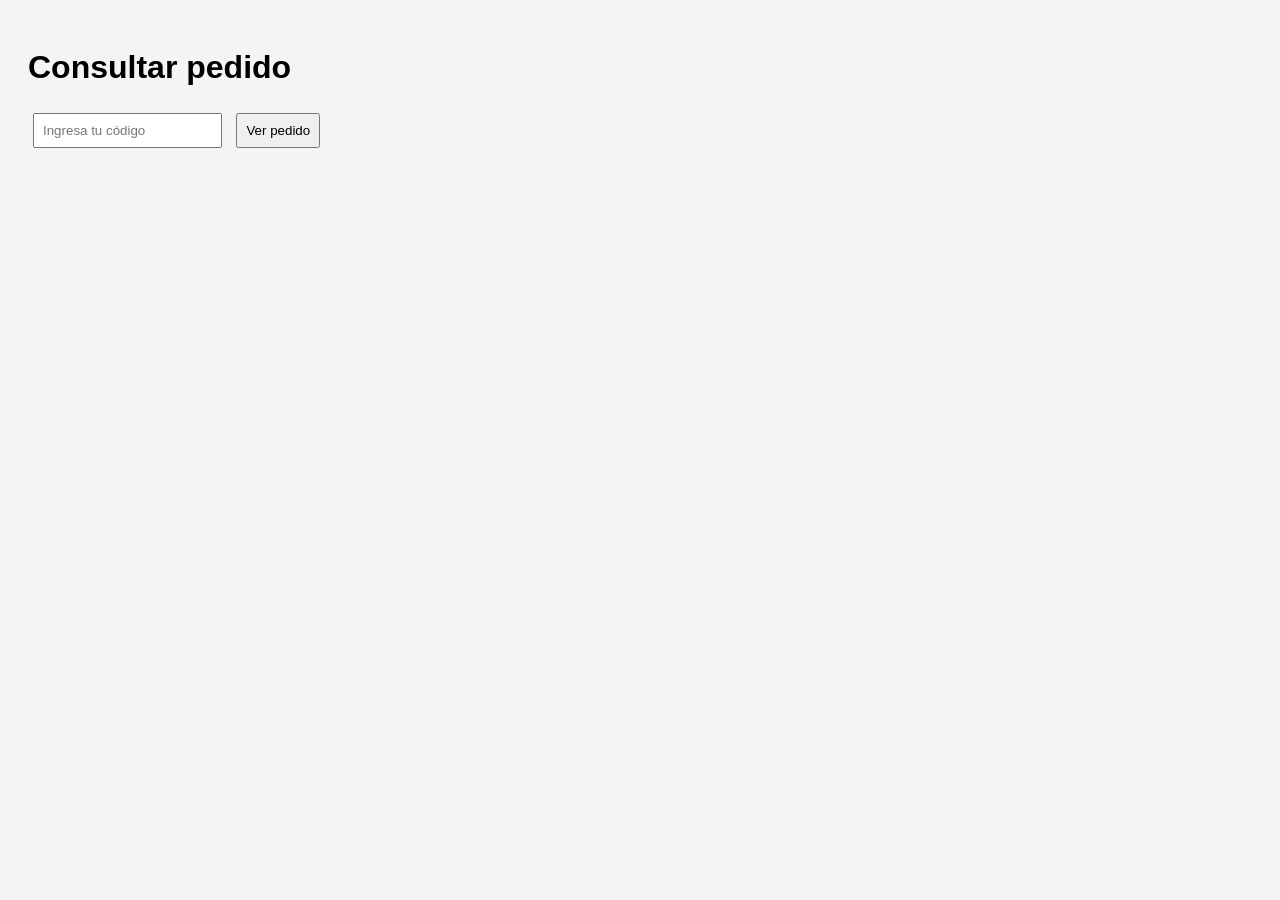
<file: index.html>
<!DOCTYPE html>
<html lang="es">
<head>
  <meta charset="UTF-8">
  <title>Estado de Pedido</title>
  <link rel="stylesheet" href="style.css">
</head>
<body>

<h1>Consultar pedido</h1>

<div id="loginBox">
  <input id="codigo" placeholder="Ingresa tu código">
  <button onclick="login()">Ver pedido</button>
</div>

<div id="pedidoBox" style="display:none;">
  <h2>Tu pedido</h2>
  <div id="infoPedido"></div>
</div>

<script src="script.js"></script>
</body>
</html>
</file>
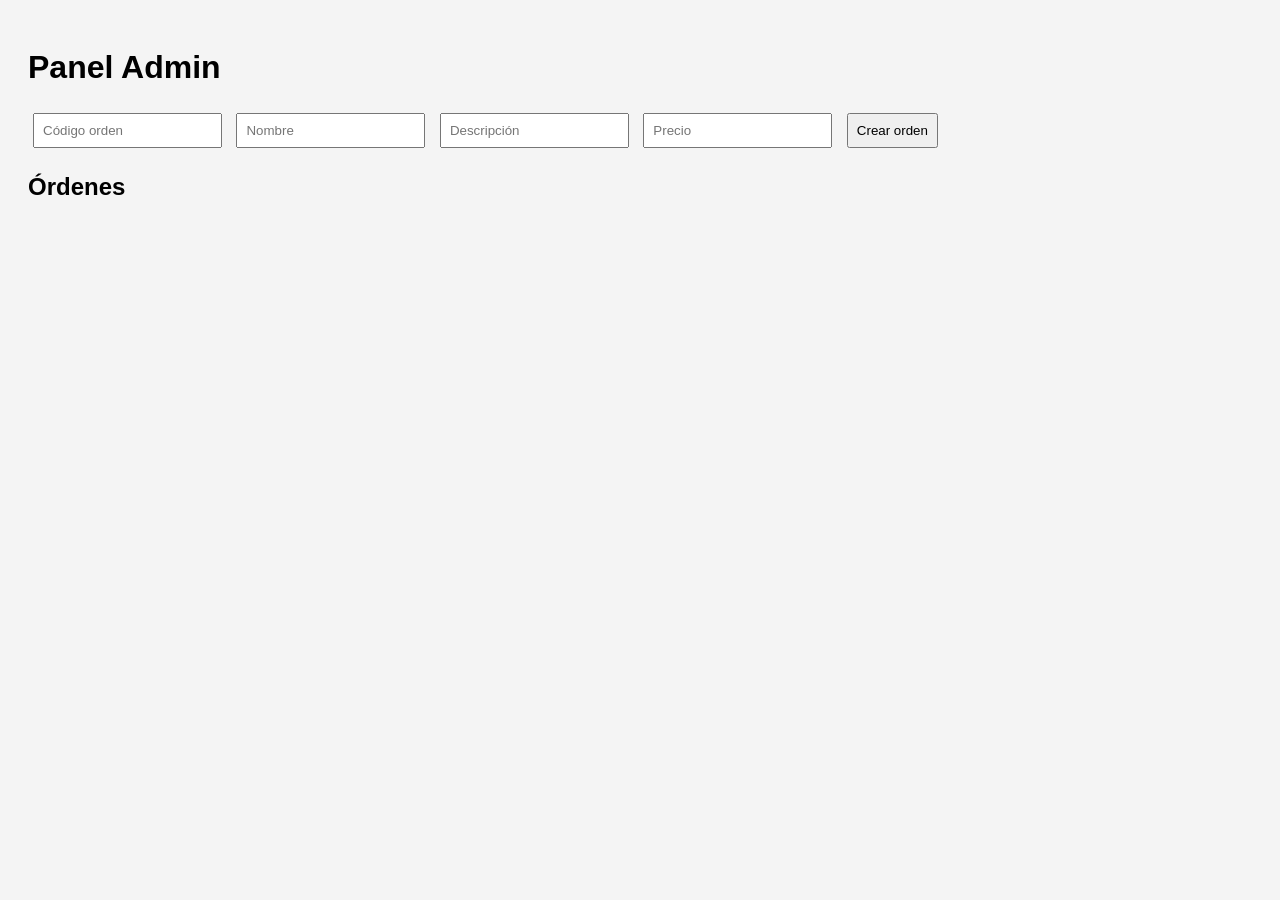
<file: admin.html>
<!DOCTYPE html>
<html lang="es">
<head>
  <meta charset="UTF-8">
  <title>Admin Panel</title>
  <link rel="stylesheet" href="style.css">
</head>
<body>

<h1>Panel Admin</h1>

<div>
  <input type="number" id="numero" placeholder="Código orden">
  <input type="text" id="nombre" placeholder="Nombre">
  <input type="text" id="desc" placeholder="Descripción">
  <input type="number" id="precio" placeholder="Precio">
  <button onclick="agregar()">Crear orden</button>
</div>

<h2>Órdenes</h2>
<ul id="lista"></ul>

<script src="admin.js"></script>
</body>
</html>
</file>
<file: style.css>
body {
  font-family: Arial;
  padding: 20px;
  background: #f4f4f4;
}

input, button {
  padding: 8px;
  margin: 5px;
}

li {
  background: white;
  padding: 10px;
  margin: 10px 0;
  list-style: none;
}
</file>
